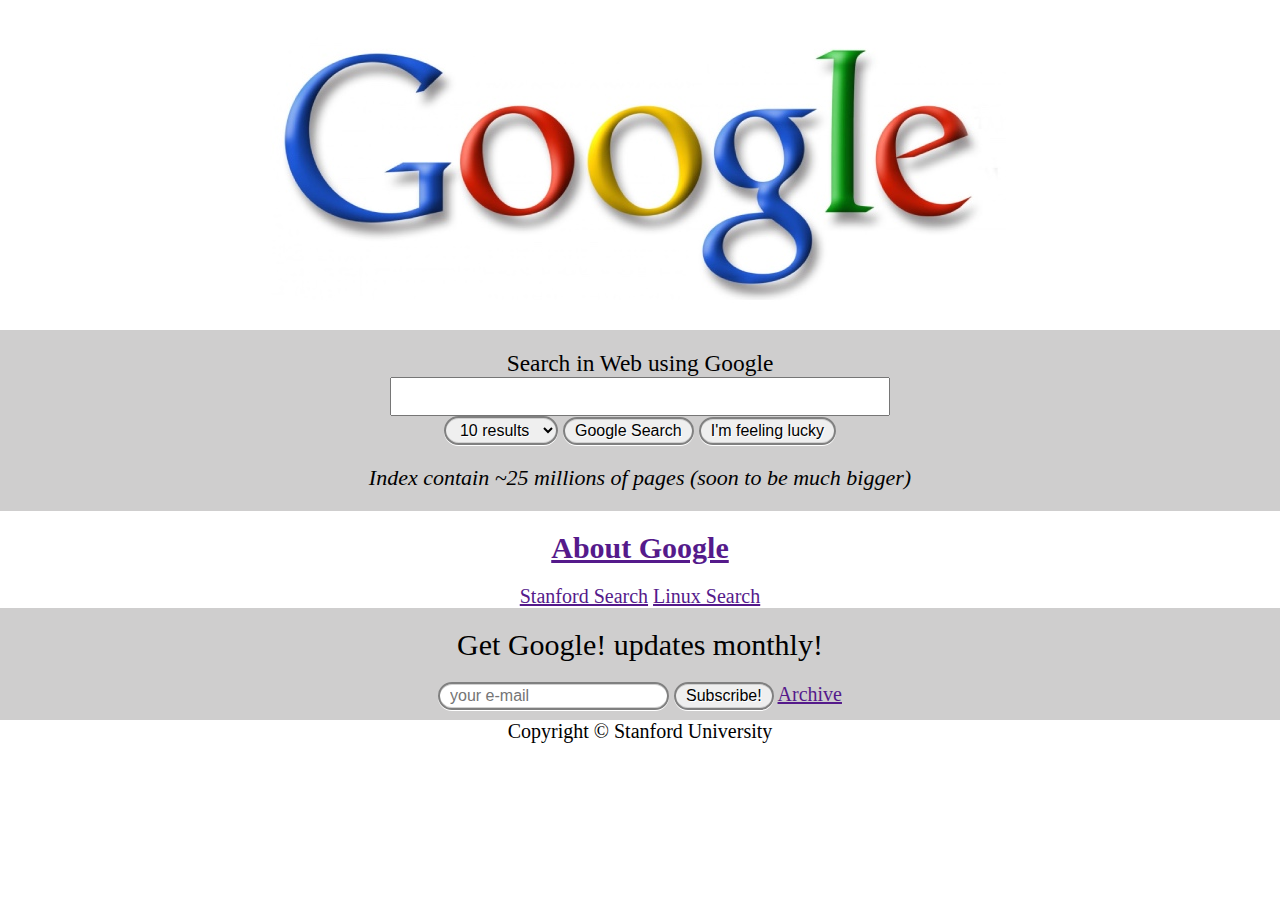
<file: google.html>
<!DOCTYPE html>
<html lang="en">

<head>
    <meta charset="UTF-8">
    <meta http-equiv="X-UA-Compatible" content="IE=edge">
    <meta name="viewport" content="width=device-width, initial-scale=1.0">
    <link rel="stylesheet" href="style/css/google-style.css">
    <title>Document</title>
</head>

<body>
    <div class="container">

        <img src="images/wallpapersden.com_stray-game-cyberpunk_1920x1080.jpg" alt="" class="logo">
    </div>

    <section class="grey">
        <div class="container">
            <div class="search-wrapper">
                <div class="search-title">
                    <h3>Search in Web using Google</h3>
                </div>

                <div class="search-input">
                    <input type="text">
                </div>

                <div class="search-select">
                    <select name="" id="">
                        <option value="">10 results</option>
                        <option value="">20 results</option>
                        <option value="">30 results</option>
                    </select>
                    <input type="submit" value="Google Search">
                    <input type="submit" value="I'm feeling lucky">
                </div>

                <div class="search-text">
                    <p><i>Index contain ~25 millions of pages (soon to be much bigger)</i></p>
                </div>

            </div>
    </section>

    <section>
        <div class="container">
            <div class="about-wrapper">
            <h2><a href="">About Google</a></h2>

            <div class="">
                <a href="">Stanford Search</a>
                <a href="">Linux Search</a>
            </div>
        </div>
    </div>
    </section>


    <section class="grey">
        <div class="container">
            <div class="subscribe-wrapper">
            <h2>Get Google! updates monthly!</h2>

            <div class="subscribe-inputs">
                <input type="text" placeholder="your e-mail">
                <input type="submit" value="Subscribe!">
                <a href="">Archive</a>
            </div>
        </div>
        </div>
    </section>

    <section>
        <div class="container">
            <footer>
                <p>Copyright &#169 Stanford University</p>
            </footer>
        </div>
    </section>


</body>

</html>
</file>
<file: style/css/google-style.css>
*,
*::after,
*::before{
    margin: 0;
    padding: 0;
    box-sizing: border-box;
}

body{
    font-size: 20px;
    height: 100%;
    background-color: #fff;
}

.container{
    max-width: 1200px;
    margin: 0 auto;
}

.grey{
    background-color: #cfcece;
}

.logo{
    display: block;
    margin-left: auto;
    margin-right: auto;
}

.search-wrapper,
.about-wrapper,
.subscribe-wrapper,
footer{
    display: flex;
    flex-direction: column;
    align-items: center;
}

.search-title h3{
    padding-top: 20px;
    font-weight: normal;
}

.search-input input{
    padding-top: 10px;
    align-items: center;
    min-width: 500px;
    padding: 10px 5px; 
    outline: none;
}

.search-select select,
.search-select input,
.subscribe-wrapper input{
    color: #000;
    border: 2px solid #808080;
    border-radius: 20px;
    padding: 3px 10px;
    font-size: 16px;
    text-shadow: 1px 1px #fff;
    box-shadow: 0px 1px 0px #fff, inset 0px 1px 0px #d0d0d0, inset 0px -1px 0px #d0d0d0;
    cursor: pointer;
}

.search-text p{
    padding-top: 20px;
    font-size: 22px;
    padding-bottom: 20px;
}

.about-wrapper h2{
    padding: 20px 0;
}

.subscribe-wrapper h2{
    font-weight: normal;
    padding-top: 20px;
    padding-bottom: 20px;
}

.subscribe-inputs{
    padding-bottom: 10px;
}
</file>
